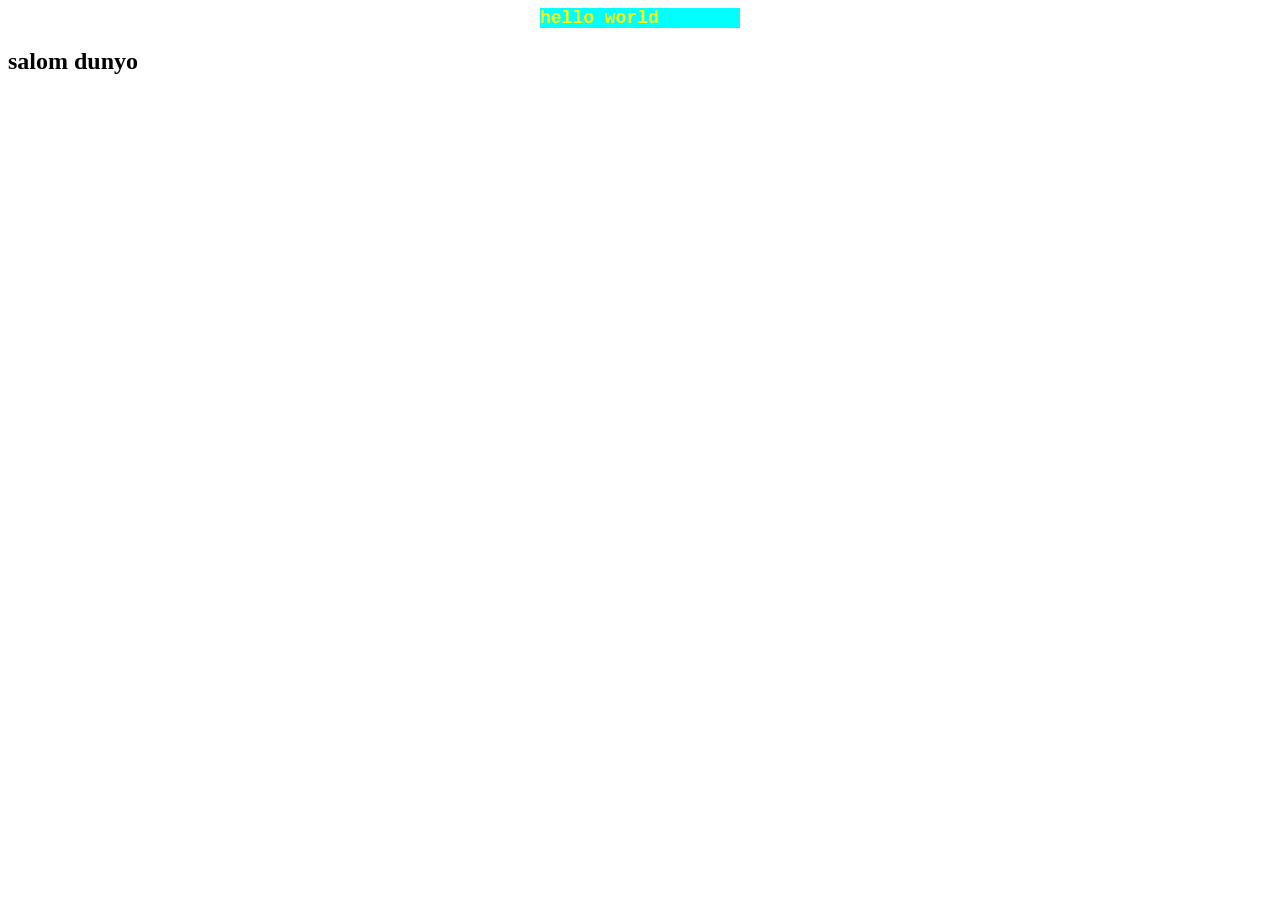
<file: templates/home.html>
<!DOCTYPE html>
<html lang="en">
<head>
    <meta charset="UTF-8">
    <meta name="viewport" content="width=device-width, initial-scale=1.0">
    <title>Document</title>
    <link rel="stylesheet" href="./py.css">
</head>
<body>
    <h1>hello world</h1>
    <h2>salom dunyo</h2>
</body>
</html>
</file>
<file: templates/py.css>
h1{
    color: yellow;
    background-color: aqua;
    font-family: 'Courier New';
    font-size: large;
    width: 200px;
    margin:0 auto;
}
</file>
